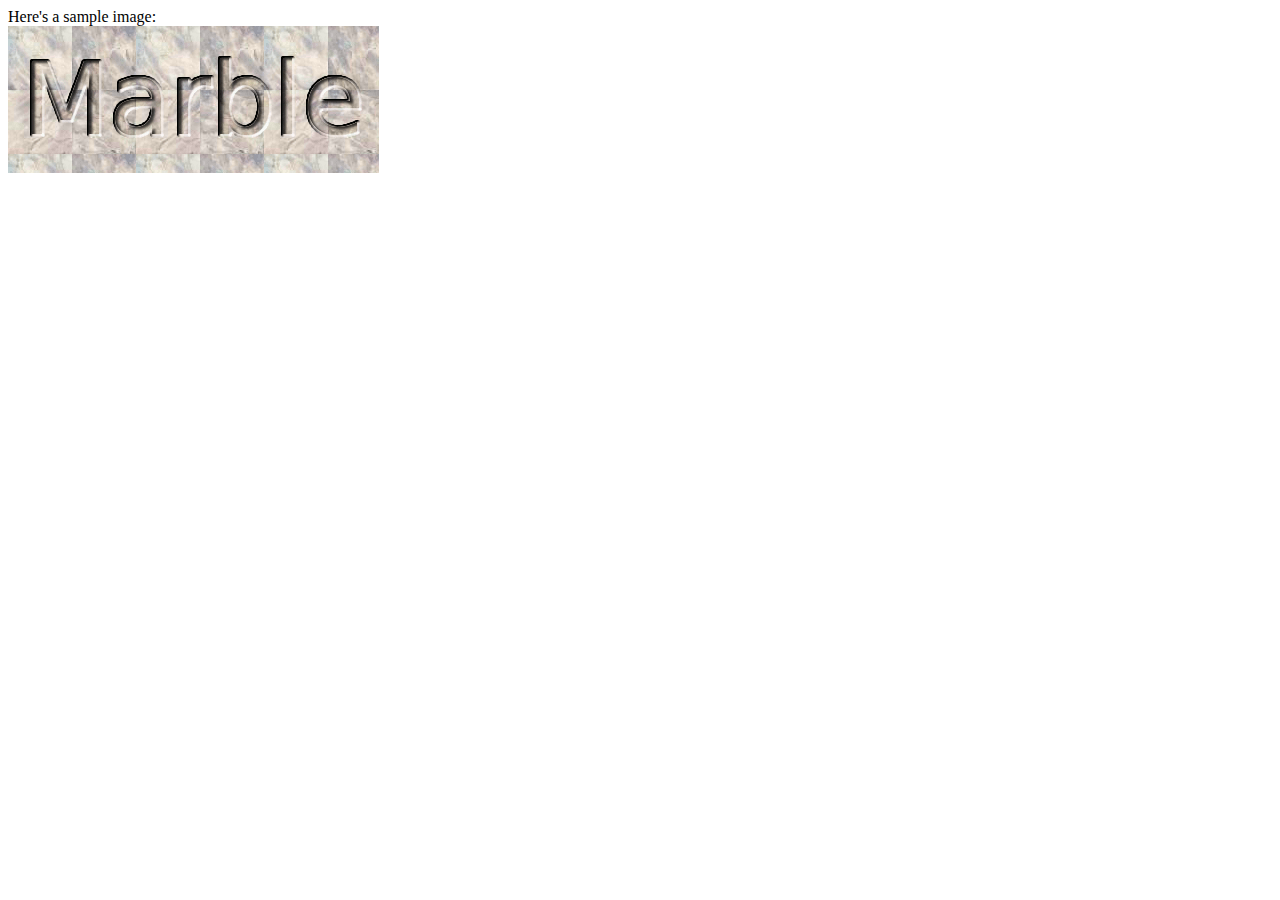
<file: testdata-static/src/main/webapp/index.html>
<!DOCTYPE HTML PUBLIC "-//W3C//DTD HTML 4.01 Transitional//EN">

<html>
<head>
    <title>Default HTML File</title>
</head>
<body>

    Here's a sample image: <br/> <img src="sample.gif"/>

</body>
</html>
</file>
